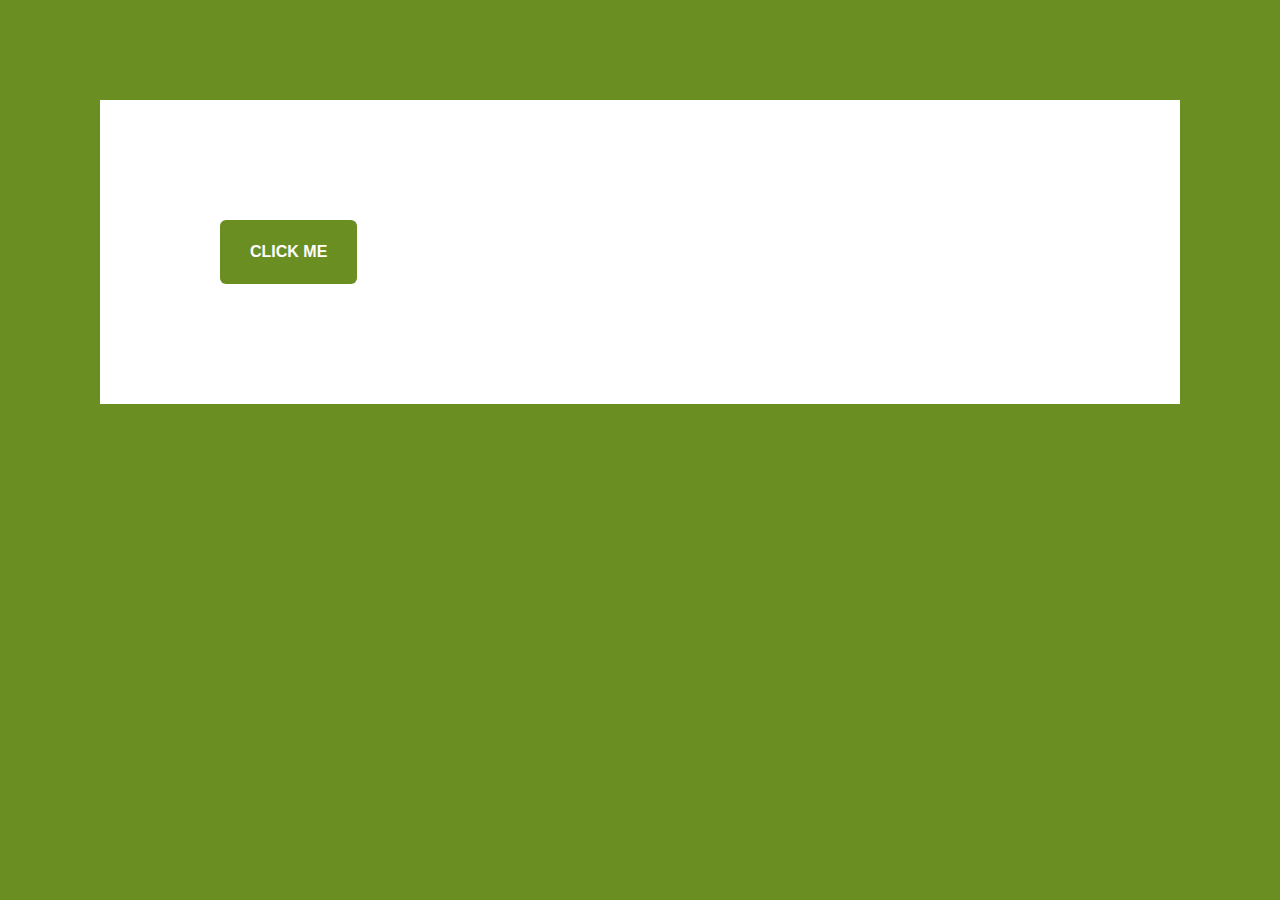
<file: 1-mandatory/2-quotegenerator/index.html>
<!DOCTYPE html>
<html>
  <head>
    <title>Quote Generator</title>
    <link
      rel="stylesheet"
      href="https://stackpath.bootstrapcdn.com/bootstrap/4.4.1/css/bootstrap.min.css"
      integrity="sha384-Vkoo8x4CGsO3+Hhxv8T/Q5PaXtkKtu6ug5TOeNV6gBiFeWPGFN9MuhOf23Q9Ifjh"
      crossorigin="anonymous"
    />
    <link rel="stylesheet" href="style.css" />
  </head>
  <body>
    <!-- Write your HTML in here -->
    <div class="outerContainer">
      <button class="btn">CLICK ME</button>
      <div class="quoteContainer"></div>
    </div>

    <script src="quotes.js"></script>
  </body>
</html>
</file>
<file: 1-mandatory/2-quotegenerator/style.css>
/** Write your CSS in here **/
body {
  background-color: olivedrab;
}

.outerContainer {
  background-color: white;
  margin: 100px;
  padding: 100px;
}

.quoteContainer {
  align-self: right;
  position: absolute;
}

.outerContainer p {
  color: olivedrab;
  text-align: right;
  font-size: 16px;
  font-weight: bolder;
  display: inline-block;
  width: 500px;
  align-content: right;
}

.btn {
  background-color: olivedrab;
  color: white;
  align-self: left;
  padding: 20px 30px;
  border: none;
  border-radius: 6px;
  text-align: center;
  text-decoration: none;
  display: inline-block;
  font-size: 16px;
  font-weight: bolder;
  margin: 20px;
  display: inline-block;
}
</file>
